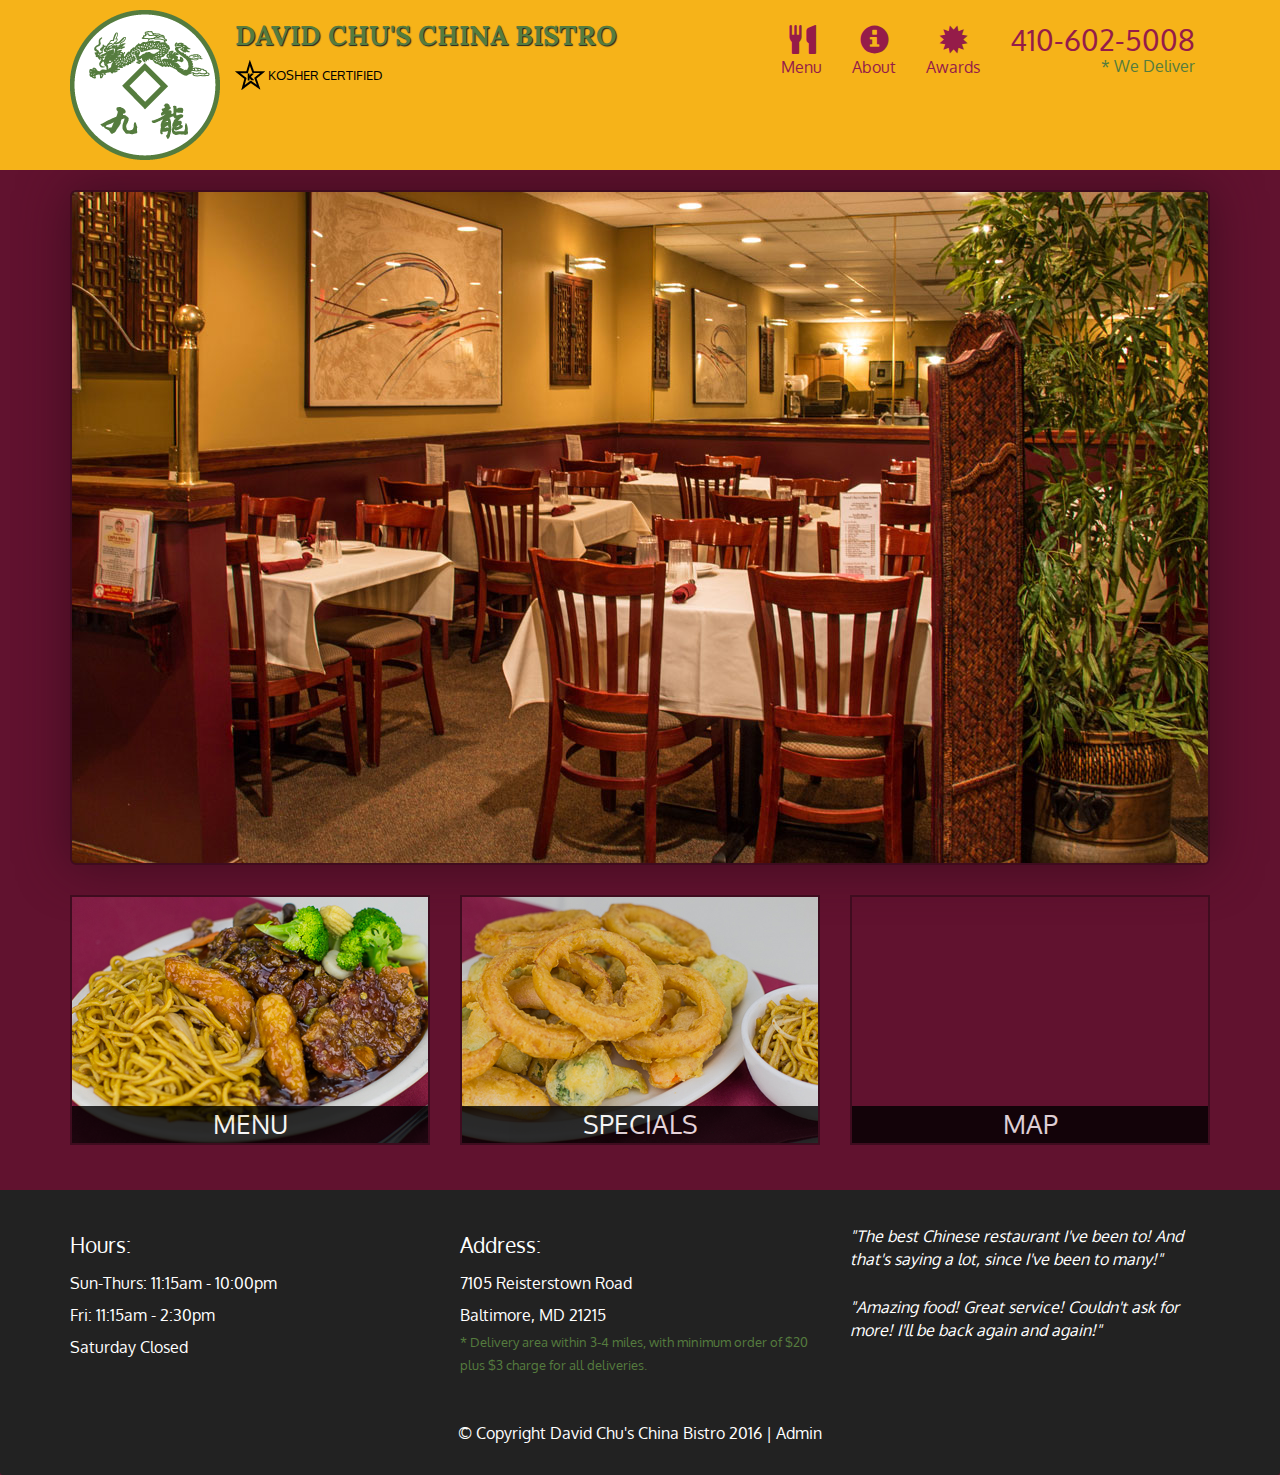
<file: assignment5/index.html>
<!DOCTYPE html>
<html lang="en">
  <head>
    <meta charset="utf-8">
    <meta http-equiv="X-UA-Compatible" content="IE=edge">
    <meta name="viewport" content="width=device-width, initial-scale=1">
    <title>David Chu's China Bistro</title>
    <link href='https://fonts.googleapis.com/css?family=Oxygen:400,300,700' rel='stylesheet' type='text/css'>
    <link href='https://fonts.googleapis.com/css?family=Lora' rel='stylesheet' type='text/css'>
    <link rel="stylesheet" href="css/bootstrap.min.css">
    <link rel="stylesheet" href="css/restaurant.css">
    <link rel="stylesheet" href="css/common.css">
  </head>
  <body ng-app="restaurant" ng-strict-di>

    <!-- Fixed position loading indicator -->
    <loading class="loading-indicator"></loading>

    <header>
      <nav id="header-nav" class="navbar navbar-default">
        <div class="container">
          <div class="navbar-header">
            <a href="index.html" class="pull-left visible-md visible-lg">
              <div id="logo-img" alt="Logo image"></div>
            </a>

            <div class="navbar-brand">
              <a href="index.html"><h1>David Chu's China Bistro</h1></a>
              <p>
              <img src="images/star-k-logo.png" alt="Kosher certification">
              <span>Kosher Certified</span>
              </p>
            </div>

            <button id="navbarToggle" type="button" class="navbar-toggle collapsed" data-toggle="collapse" data-target="#collapsable-nav" aria-expanded="false">
              <span class="sr-only">Toggle navigation</span>
              <span class="icon-bar"></span>
              <span class="icon-bar"></span>
              <span class="icon-bar"></span>
            </button>
          </div>

          <div id="collapsable-nav" class="collapse navbar-collapse">
            <ul id="nav-list" class="nav navbar-nav navbar-right">
              <li id="navHomeButton" class="visible-xs">
                <a href="index.html">
                  <span class="glyphicon glyphicon-home"></span> Home</a>
              </li>
              <li id="navMenuButton" ui-sref-active="active">
                <a ui-sref="public.menu">
                  <span class="glyphicon glyphicon-cutlery"></span><br class="hidden-xs"> Menu</a>
              </li>
              <li>
                <a href="#">
                  <span class="glyphicon glyphicon-info-sign"></span><br class="hidden-xs"> About</a>
              </li>
              <li>
                <a href="#">
                  <span class="glyphicon glyphicon-certificate"></span><br class="hidden-xs"> Awards</a>
              </li>
              <li id="phone" class="hidden-xs">
                <a href="tel:410-602-5008">
                  <span>410-602-5008</span></a><div>* We Deliver</div>
              </li>
            </ul><!-- #nav-list -->
          </div><!-- .collapse .navbar-collapse -->
        </div><!-- .container -->
      </nav><!-- #header-nav -->
    </header>

    <div id="call-btn" class="visible-xs">
      <a class="btn" href="tel:410-602-5008">
        <span class="glyphicon glyphicon-earphone"></span>
        410-602-5008
      </a>
    </div>
    <div id="xs-deliver" class="text-center visible-xs">* We Deliver</div>

    <ui-view>
      <div class="text-center initial-loading">
        <h2>Loading Site...</h2>
      </div>
    </ui-view>

    <footer class="panel-footer">
      <div class="container">
        <div class="row">
          <section id="hours" class="col-sm-4">
            <span>Hours:</span><br>
            Sun-Thurs: 11:15am - 10:00pm<br>
            Fri: 11:15am - 2:30pm<br>
            Saturday Closed
            <hr class="visible-xs">
          </section>
          <section id="address" class="col-sm-4">
            <span>Address:</span><br>
            7105 Reisterstown Road<br>
            Baltimore, MD 21215
            <p>* Delivery area within 3-4 miles, with minimum order of $20 plus $3 charge for all deliveries.</p>
            <hr class="visible-xs">
          </section>
          <section id="testimonials" class="col-sm-4">
            <p>"The best Chinese restaurant I've been to! And that's saying a lot, since I've been to many!"</p>
            <p>"Amazing food! Great service! Couldn't ask for more! I'll be back again and again!"</p>
          </section>
        </div>
        <div class="text-center">
          &copy; Copyright David Chu's China Bistro 2016 |
          <a ui-sref="admin.auth">Admin</a></div>
      </div>
    </footer>

    <!-- Libs -->
    <script src="lib/jquery-2.1.4.min.js"></script>
    <script src="lib/bootstrap.min.js"></script>
    <script src="lib/angular.min.js"></script>
    <script src="lib/angular-ui-router.min.js"></script>

    <!-- Main Restaurant Module -->
    <script src="src/restaurant.module.js"></script>

    <!-- Common Module -->
    <script src="src/common/common.module.js"></script>
    <script src="src/common/loading/loading.component.js"></script>
    <script src="src/common/loading/loading.interceptor.js"></script>
    <script src="src/common/menu.service.js"></script>

    <!-- Public Module -->
    <script src="src/public/public.module.js"></script>
    <script src="src/public/public.routes.js"></script>
    <script src="src/public/menu/menu.controller.js"></script>
    <script src="src/public/menu-category/menu-category.component.js"></script>
    <script src="src/public/menu-items/menu-items.controller.js"></script>
    <script src="src/public/menu-item/menu-item.component.js"></script>

    <!-- ADMIN SITE -->

    <!--Application files -->

  </body>

</html>
</file>
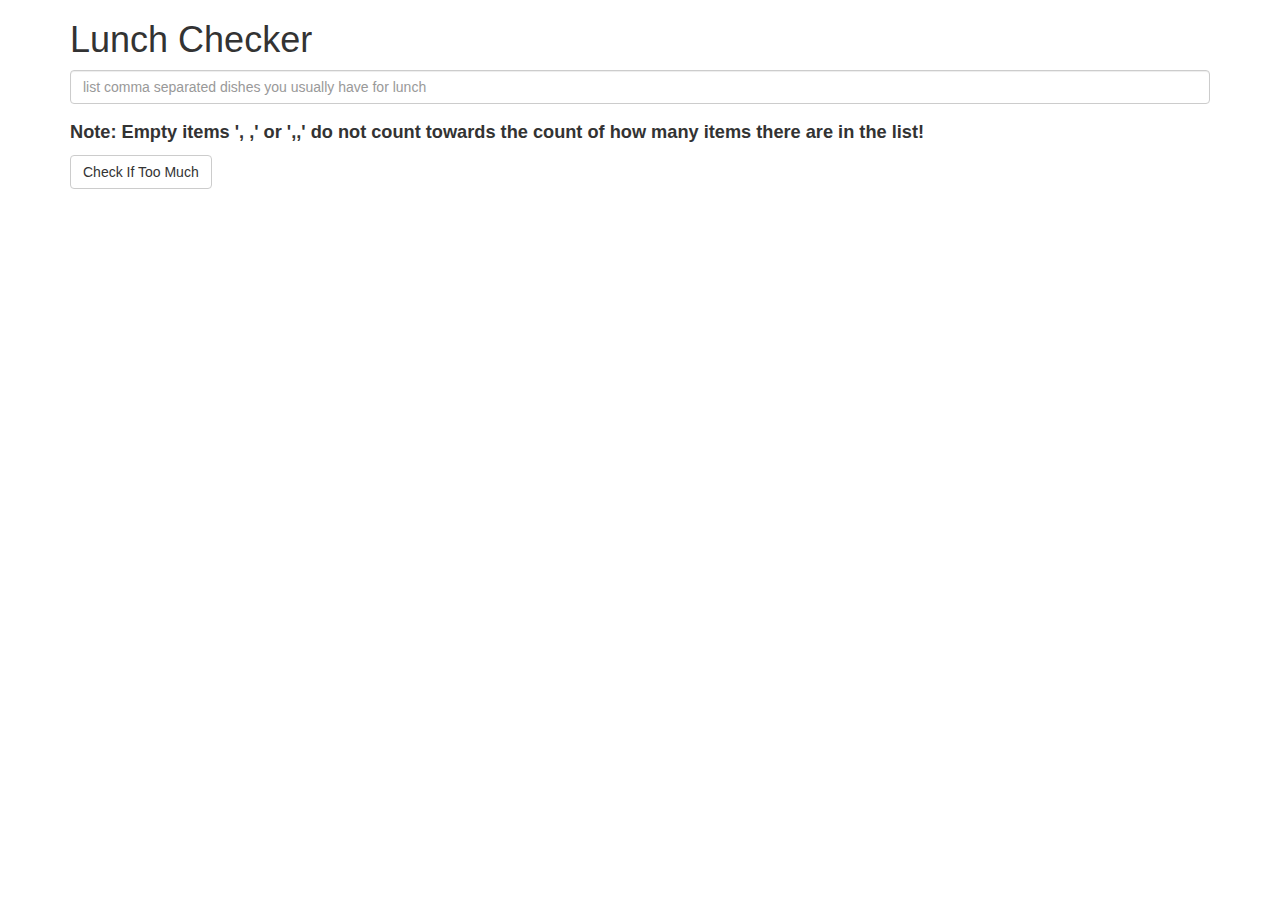
<file: assignment1/solution/index.html>
<!doctype html>
<html lang="en">
  <head>
    <title>Lunch Checker</title>
    <meta name="viewport" content="width=device-width, initial-scale=1">
    <link rel="stylesheet" href="styles/bootstrap.min.css">
    <script src="angular.min.js"></script>
    <script src="app.js"></script>
    <style>
      .message { font-size: 1.3em; font-weight: bold; }
      .msgGreen {color: green;}
      .msgRed {color: red;}
      .txtGreen {border: 2px green solid;}
      .txtRed {border: 2px red solid;}
    </style>
  </head>
<body ng-app="LunchCheck">
   <div class="container" ng-controller="LunchCheckController">
     <h1>Lunch Checker</h1>

         <div class="form-group">
             <input id="lunch-menu" type="text"
             placeholder="list comma separated dishes you usually have for lunch"
             class="form-control" ng-model="lunchItems" ng-class="txtClass">
         </div>
         <p class="message">Note: Empty items ', ,' or ',,' do not count towards
            the count of how many items there are in the list!</p>
         <div class="form-group">
             <button class="btn btn-default" ng-click="lunchCheck()">Check If Too Much</button>
         </div>
         <div class="form-group message" ng-class="msgClass">
           <!-- Your message can go here. -->
           {{message}}
         </div>
   </div>

</body>
</html>
</file>
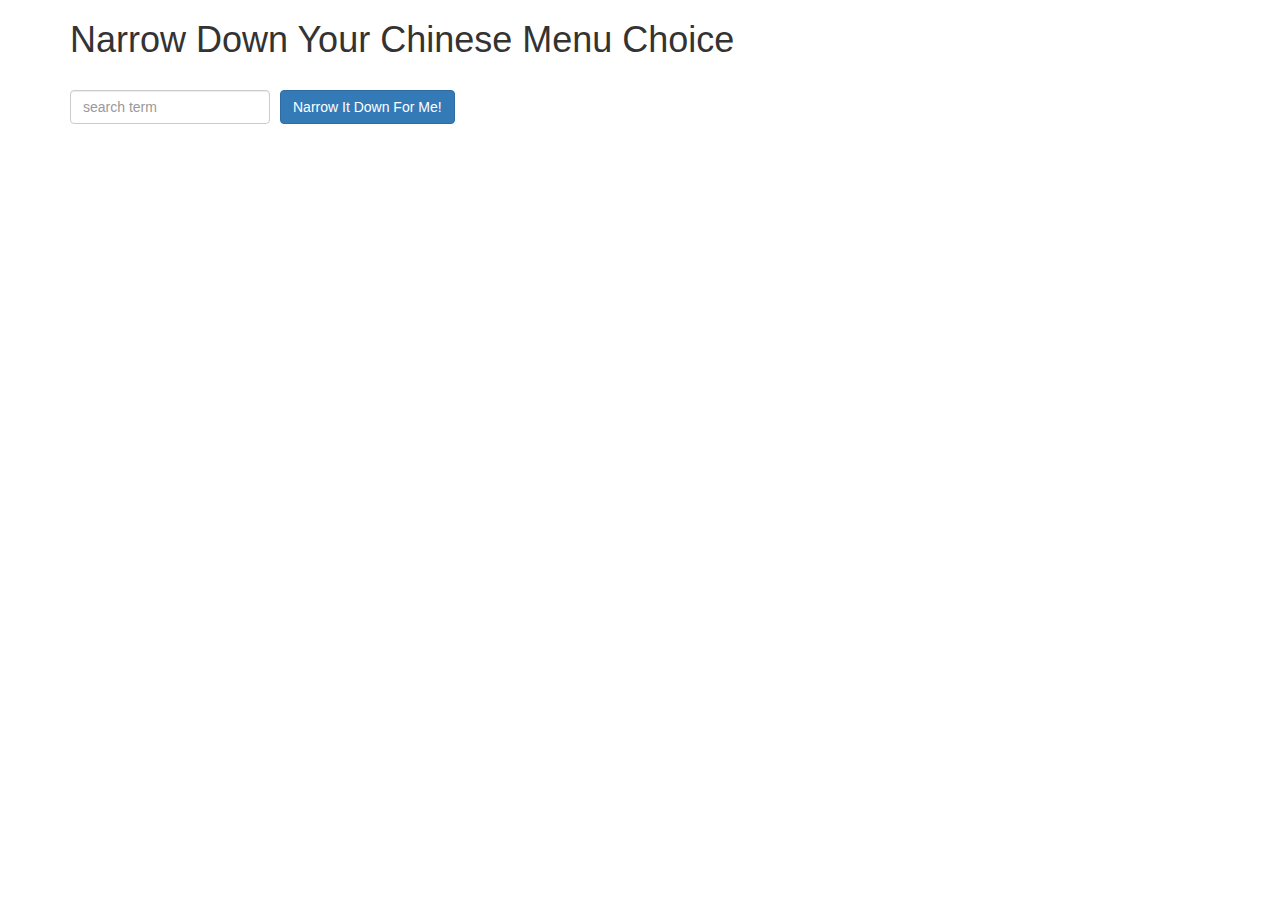
<file: assignment3/solution/index.html>
<!doctype html>
<html lang="en">
  <head>
    <title>Narrow Down Your Menu Choice</title>
    <meta name="viewport" content="width=device-width, initial-scale=1">
    <link rel="stylesheet" href="styles/bootstrap.min.css">
    <link rel="stylesheet" href="styles/styles.css">
    <script type="text/javascript" src="angular.min.js"></script>
    <script type="text/javascript" src="app.js"></script>
  </head>
<body ng-app="NarrowItDownApp">
   <div class="container" ng-controller="NarrowItDownController as ctl">
    <h1>Narrow Down Your Chinese Menu Choice</h1>

    <div class="form-group">
      <input type="text" placeholder="search term" class="form-control" ng-model="ctl.searchTerm">
    </div>
    <div class="form-group narrow-button">
      <button class="btn btn-primary" ng-click="ctl.getMenuItems(ctl.searchTerm)">Narrow It Down For Me!</button>
    </div>
    <br class="clear">
    <br>
    <!-- found-items should be implemented as a component -->
    <found-items found-items="ctl.found" on-remove="ctl.onRemove(index)">
      <span>{{ctl.message}}</span>
    </found-items>
  </div>

</body>
</html>
</file>
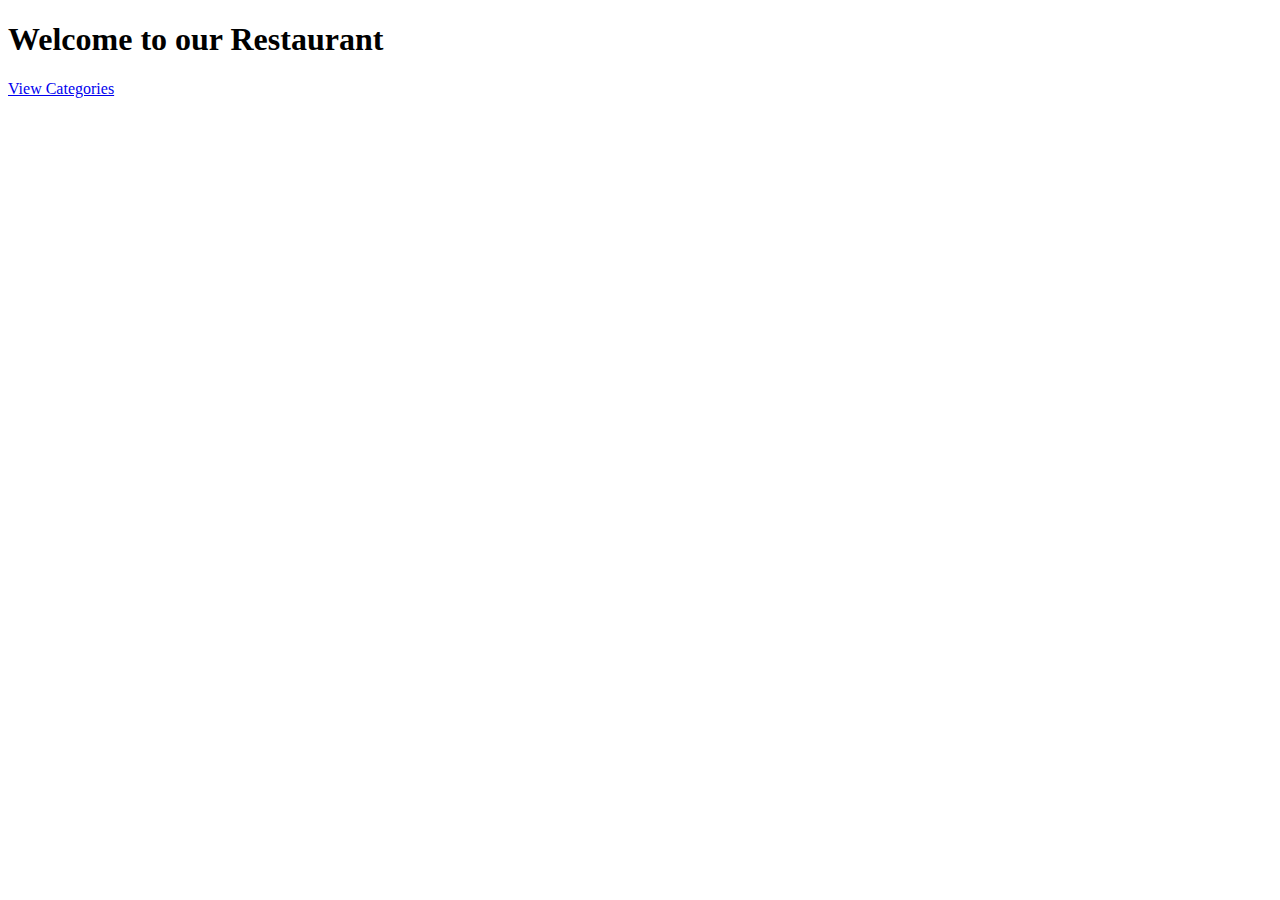
<file: assignment4/solution/index.html>
<!doctype html>
<html lang="en">
  <head>
    <title>Made In China</title>
    <meta name="viewport" content="width=device-width, initial-scale=1">
    <meta charset="utf-8">
    <link rel="stylesheet" href="css/styles.css">
  </head>
<body ng-app="MenuApp">


  <ui-view></ui-view>

  <!-- Libraries -->
  <script type="text/javascript" src="lib\angular.min.js"></script>
  <script type="text/javascript" src="lib\angular.ui.router.min.js"></script>

  <!-- Modules -->
  <script type="text/javascript" src="src\menuapp\menuapp.module.js"></script>
  <script type="text/javascript" src="src\data\data.module.js"></script>

  <!-- Data Artifacts -->
  <script type="text/javascript" src="src\data\menudata.service.js"></script>

  <!-- MenuApp Artifacts -->
  <script type="text/javascript" src="src\menuapp\categories.component.js"></script>
  <script type="text/javascript" src="src\menuapp\categories.controller.js"></script>
  <script type="text/javascript" src="src\menuapp\items.component.js"></script>
  <script type="text/javascript" src="src\menuapp\items.controller.js"></script>

  <!-- Routes -->
  <script type="text/javascript" src="src\routes.js"></script>

</body>
</html>
</file>
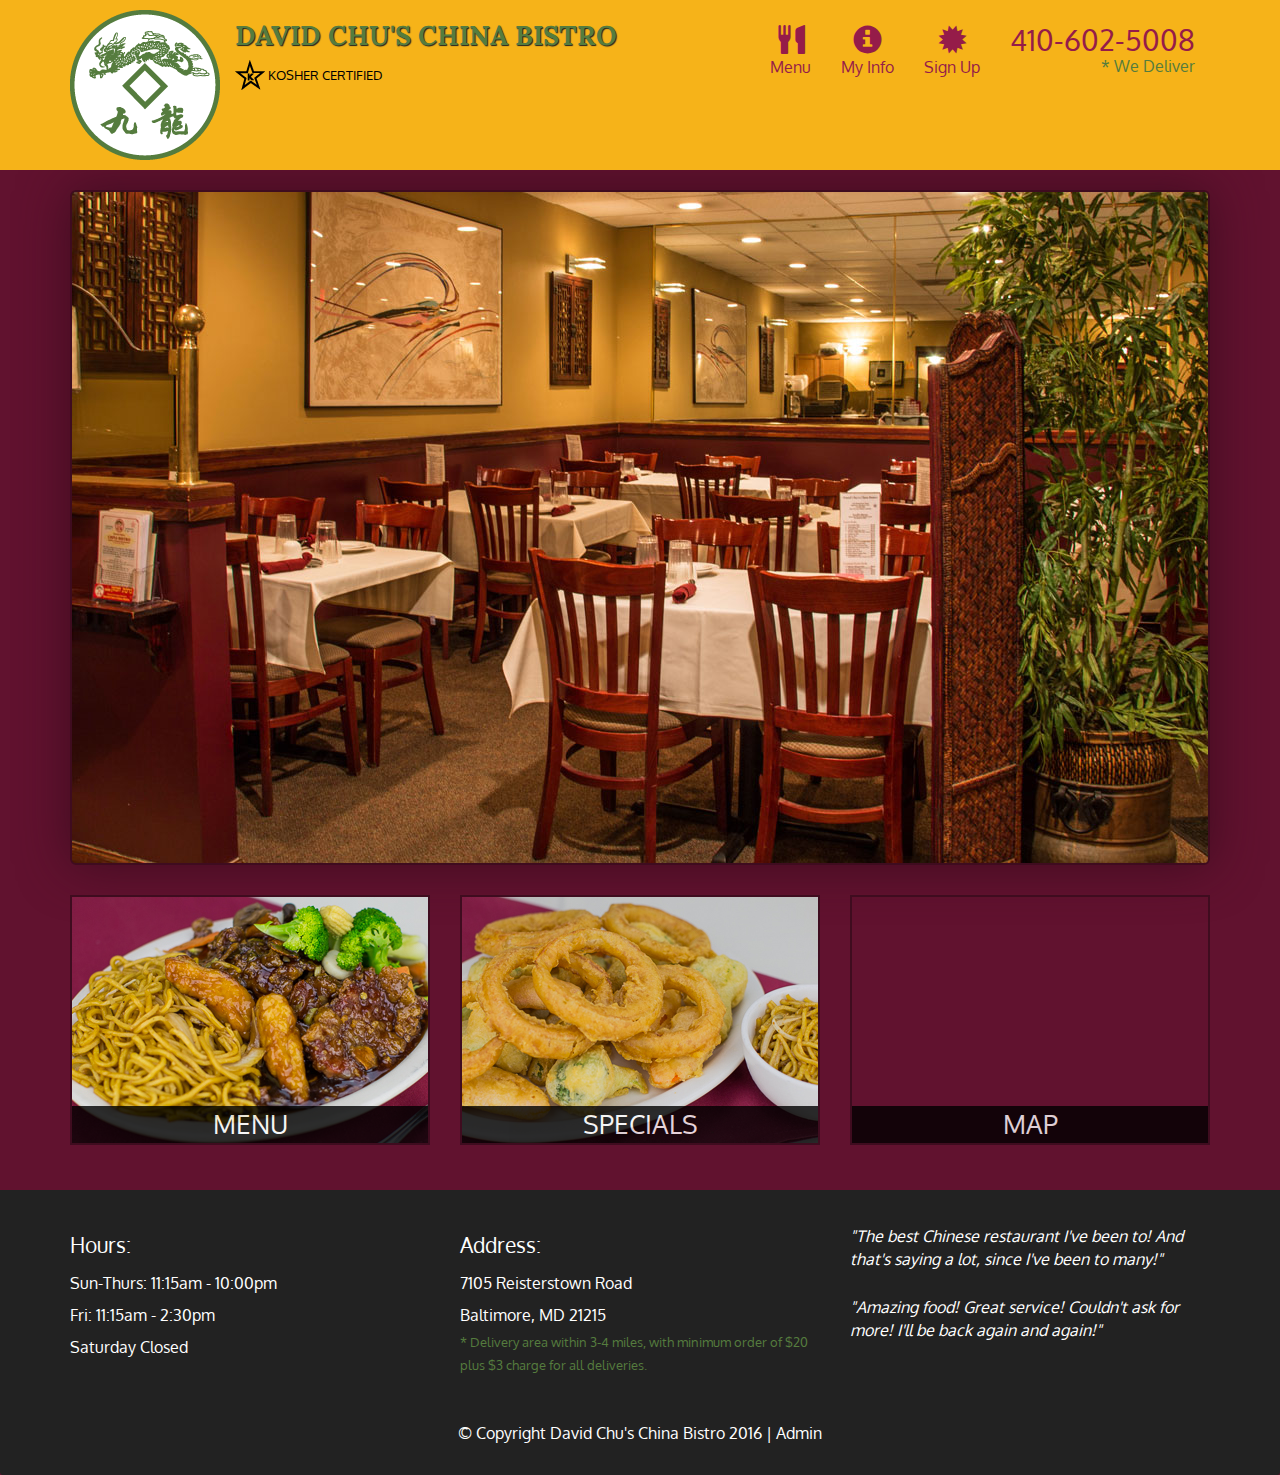
<file: assignment5/solution/index.html>
<!DOCTYPE html>
<html lang="en">
  <head>
    <meta charset="utf-8">
    <meta http-equiv="X-UA-Compatible" content="IE=edge">
    <meta name="viewport" content="width=device-width, initial-scale=1">
    <title>David Chu's China Bistro</title>
    <link href='https://fonts.googleapis.com/css?family=Oxygen:400,300,700' rel='stylesheet' type='text/css'>
    <link href='https://fonts.googleapis.com/css?family=Lora' rel='stylesheet' type='text/css'>
    <link rel="stylesheet" href="css/bootstrap.min.css">
    <link rel="stylesheet" href="css/restaurant.css">
    <link rel="stylesheet" href="css/common.css">
  </head>
  <body ng-app="restaurant" ng-strict-di>

    <!-- Fixed position loading indicator -->
    <loading class="loading-indicator"></loading>

    <header>
      <nav id="header-nav" class="navbar navbar-default">
        <div class="container">
          <div class="navbar-header">
            <a href="index.html" class="pull-left visible-md visible-lg">
              <div id="logo-img" alt="Logo image"></div>
            </a>

            <div class="navbar-brand">
              <a href="index.html"><h1>David Chu's China Bistro</h1></a>
              <p>
              <img src="images/star-k-logo.png" alt="Kosher certification">
              <span>Kosher Certified</span>
              </p>
            </div>

            <button id="navbarToggle" type="button" class="navbar-toggle collapsed" data-toggle="collapse" data-target="#collapsable-nav" aria-expanded="false">
              <span class="sr-only">Toggle navigation</span>
              <span class="icon-bar"></span>
              <span class="icon-bar"></span>
              <span class="icon-bar"></span>
            </button>
          </div>

          <div id="collapsable-nav" class="collapse navbar-collapse">
            <ul id="nav-list" class="nav navbar-nav navbar-right">
              <li id="navHomeButton" class="visible-xs">
                <a href="index.html">
                  <span class="glyphicon glyphicon-home"></span> Home</a>
              </li>
              <li id="navMenuButton" ui-sref-active="active">
                <a ui-sref="public.menu">
                  <span class="glyphicon glyphicon-cutlery"></span><br class="hidden-xs"> Menu</a>
              </li>
              <li ui-sref-active="active">
                <a ui-sref="public.myinfo">
                  <span class="glyphicon glyphicon-info-sign"></span><br class="hidden-xs"> My Info</a>
              </li>
              <li ui-sref-active="active">
                <a ui-sref="public.signup">
                  <span class="glyphicon glyphicon-certificate"></span><br class="hidden-xs"> Sign Up</a>
              </li>
              <li id="phone" class="hidden-xs">
                <a href="tel:410-602-5008">
                  <span>410-602-5008</span></a><div>* We Deliver</div>
              </li>
            </ul><!-- #nav-list -->
          </div><!-- .collapse .navbar-collapse -->
        </div><!-- .container -->
      </nav><!-- #header-nav -->
    </header>

    <div id="call-btn" class="visible-xs">
      <a class="btn" href="tel:410-602-5008">
        <span class="glyphicon glyphicon-earphone"></span>
        410-602-5008
      </a>
    </div>
    <div id="xs-deliver" class="text-center visible-xs">* We Deliver</div>

    <ui-view>
      <div class="text-center initial-loading">
        <h2>Loading Site...</h2>
      </div>
    </ui-view>

    <footer class="panel-footer">
      <div class="container">
        <div class="row">
          <section id="hours" class="col-sm-4">
            <span>Hours:</span><br>
            Sun-Thurs: 11:15am - 10:00pm<br>
            Fri: 11:15am - 2:30pm<br>
            Saturday Closed
            <hr class="visible-xs">
          </section>
          <section id="address" class="col-sm-4">
            <span>Address:</span><br>
            7105 Reisterstown Road<br>
            Baltimore, MD 21215
            <p>* Delivery area within 3-4 miles, with minimum order of $20 plus $3 charge for all deliveries.</p>
            <hr class="visible-xs">
          </section>
          <section id="testimonials" class="col-sm-4">
            <p>"The best Chinese restaurant I've been to! And that's saying a lot, since I've been to many!"</p>
            <p>"Amazing food! Great service! Couldn't ask for more! I'll be back again and again!"</p>
          </section>
        </div>
        <div class="text-center">
          &copy; Copyright David Chu's China Bistro 2016 |
          <a ui-sref="admin.auth">Admin</a></div>
      </div>
    </footer>

    <!-- Libs -->
    <script src="lib/jquery-2.1.4.min.js"></script>
    <script src="lib/bootstrap.min.js"></script>
    <script src="lib/angular.min.js"></script>
    <script src="lib/angular-ui-router.min.js"></script>

    <!-- Main Restaurant Module -->
    <script src="src/restaurant.module.js"></script>

    <!-- Common Module -->
    <script src="src/common/common.module.js"></script>
    <script src="src/common/loading/loading.component.js"></script>
    <script src="src/common/loading/loading.interceptor.js"></script>
    <script src="src/common/menu.service.js"></script>

    <!-- Public Module -->
    <script src="src/public/public.module.js"></script>
    <script src="src/public/public.routes.js"></script>
    <script src="src/public/menu/menu.controller.js"></script>
    <script src="src/public/menu-category/menu-category.component.js"></script>
    <script src="src/public/menu-items/menu-items.controller.js"></script>
    <script src="src/public/menu-item/menu-item.component.js"></script>

    <script src="src/public/sign-up/sign-up.controller.js"></script>
    <script src="src/public/sign-up/favorite-exist.directive.js"></script>
    <script src="src/public/sign-up/sign-up.service.js"></script>
    <script src="src/public/my-info/my-info.controller.js"></script>

    <!-- ADMIN SITE -->

    <!--Application files -->

  </body>

</html>
</file>
<file: assignment5/css/restaurant.css>
body {
  font-size: 16px;
  color: #fff;
  background-color: #61122f;
  font-family: 'Oxygen', sans-serif;
}

.initial-loading {
  margin-top: 60px;
}

/** HEADER **/
#header-nav {
  background-color: #f6b319;
  border-radius: 0;
  border: 0;
}

#logo-img {
  background: url('../images/restaurant-logo_large.png') no-repeat;
  width: 150px;
  height: 150px;
  margin: 10px 15px 10px 0;
}

.navbar-brand {
  padding-top: 25px;
}
.navbar-brand h1 { /* Restaurant name */
  font-family: 'Lora', serif;
  color: #557c3e;
  font-size: 1.5em;
  text-transform: uppercase;
  font-weight: bold;
  text-shadow: 1px 1px 1px #222;
  margin-top: 0;
  margin-bottom: 0;
  line-height: .75;
}
.navbar-brand a:hover, .navbar-brand a:focus {
  text-decoration: none;
}
.navbar-brand p { /* Kosher cert */
  color: #000;
  text-transform: uppercase;
  font-size: .7em;
  margin-top: 15px;
}
.navbar-brand p span { /* Star-K */
  vertical-align: middle;
}

#nav-list {
  margin-top: 10px;
}
#nav-list a {
  color: #951C49;
  text-align: center;
}
#nav-list a:hover {
  background: #E7E7E7;
}
#nav-list a span {
  font-size: 1.8em;
}

#phone {
  margin-top: 5px;
}
#phone a { /* Phone number */
  text-align: right;
  padding-bottom: 0;
}
#phone div { /* We Deliver */
  color: #557c3e;
  text-align: right;
  padding-right: 15px;
}

.navbar-header button.navbar-toggle, .navbar-header .icon-bar {
  border: 1px solid #61122f;
}
.navbar-header button.navbar-toggle {
  clear: both;
  margin-top: -30px;
}
/* END HEADER */

/* FOOTER */
.panel-footer {
  margin-top: 30px;
  padding-top: 35px;
  padding-bottom: 30px;
  background-color: #222;
  border-top: 0;
}
.panel-footer div.row {
  margin-bottom: 35px;
}
#hours, #address {
  line-height: 2;
}
#hours > span, #address > span {
  font-size: 1.3em;
}
#address p {
  color: #557c3e;
  font-size: .8em;
  line-height: 1.8;
}
#testimonials {
  font-style: italic;
}
#testimonials p:nth-child(2) {
  margin-top: 25px;
}
a[ui-sref="admin.auth"] {
  color: #fff;
}
/* END FOOTER */

/********** Medium devices only **********/
@media (min-width: 992px) and (max-width: 1199px) {
  /* Header */
  #logo-img {
    background: url('../images/restaurant-logo_medium.png') no-repeat;
    width: 100px;
    height: 100px;
    margin: 5px 5px 5px 0;
  }
  /* End Header */
}


/********** Extra small devices only **********/
@media (max-width: 767px) {
  /* Header */
  .navbar-brand {
    padding-top: 10px;
    height: 80px;
  }
  .navbar-brand h1 { /* Restaurant name */
    padding-top: 10px;
    font-size: 5vw; /* 1vw = 1% of viewport width */
  }
  .navbar-brand p { /* Kosher cert */
    font-size: .6em;
    margin-top: 12px;
  }
  .navbar-brand p img { /* Star-K */
    height: 20px;
  }

  #collapsable-nav a { /* Collapsed nav menu text */
    font-size: 1.2em;
  }
  #collapsable-nav a span { /* Collapsed nav menu glyph */
    font-size: 1em;
    margin-right: 5px;
  }

  #call-btn > a {
    font-size: 1.5em;
    display: block;
    margin: 0 20px;
    padding: 10px;
    border: 2px solid #fff;
    background-color: #f6b319;
    color: #951c49;
  }
  #xs-deliver {
    margin-top: 5px;
    font-size: .7em;
    letter-spacing: .1em;
    text-transform: uppercase;
  }
  /* End Header */

  /* Footer */
  .panel-footer section {
    margin-bottom: 30px;
    text-align: center;
  }
  .panel-footer section:nth-child(3) {
    margin-bottom: 0; /* margin already exists on the whole row */
  }
  .panel-footer section hr {
    width: 50%;
  }
  /* End Footer */
}


/********** Super extra small devices Only :-) (e.g., iPhone 4) **********/
@media (max-width: 479px) {
  /* Header */
  .navbar-brand h1 { /* Restaurant name */
    padding-top: 5px;
    font-size: 6vw;
  }
  /* End Header */
}
</file>
<file: assignment5/css/common.css>
.loading-indicator {
    display: block;
    width: 70px;
    position: fixed;
    left: 0;
    right: 0;
    margin: 0 auto;
    top: 40%;
    z-index: 100;
    background-color: #FFF;
}

.loading-indicator img {
    width: 70px;
    background-color: #FFF;
}

.ui-view-placeholder {
    margin-top: 60px;
}
</file>
<file: assignment3/solution/styles/styles.css>
h1 {
  margin-bottom: 30px;
}
input[type="text"] {
  width: 200px;
  float: left;
}
.narrow-button {
  float: left;
  margin-left: 10px;
}
.clear {
  clear: both;
}
.loader {
  display: none;
  margin-left: 5px;
  font-size: 10px;
  float: left;
  border-top: 1.1em solid rgba(147, 147, 147, 0.2);
  border-right: 1.1em solid rgba(147, 147, 147, 0.2);
  border-bottom: 1.1em solid rgba(147, 147, 147, 0.2);
  border-left: 1.1em solid #676767;
  -webkit-transform: translateZ(0);
  -ms-transform: translateZ(0);
  transform: translateZ(0);
  -webkit-animation: load8 1.1s infinite linear;
  animation: load8 1.1s infinite linear;
}
.loader,
.loader:after {
  border-radius: 50%;
  width: 3em;
  height: 3em;
}
@-webkit-keyframes load8 {
  0% {
    -webkit-transform: rotate(0deg);
    transform: rotate(0deg);
  }
  100% {
    -webkit-transform: rotate(360deg);
    transform: rotate(360deg);
  }
}
@keyframes load8 {
  0% {
    -webkit-transform: rotate(0deg);
    transform: rotate(0deg);
  }
  100% {
    -webkit-transform: rotate(360deg);
    transform: rotate(360deg);
  }
}
</file>
<file: assignment4/solution/css/styles.css>
li[ui-sref]:hover {
  display: inline-block;
  cursor: pointer;
  border: solid black 1px;
  padding-left: 5px;
  padding-right: 5px;
}
</file>
<file: assignment5/solution/css/restaurant.css>
body {
  font-size: 16px;
  color: #fff;
  background-color: #61122f;
  font-family: 'Oxygen', sans-serif;
}

.initial-loading {
  margin-top: 60px;
}

/** HEADER **/
#header-nav {
  background-color: #f6b319;
  border-radius: 0;
  border: 0;
}

#logo-img {
  background: url('../images/restaurant-logo_large.png') no-repeat;
  width: 150px;
  height: 150px;
  margin: 10px 15px 10px 0;
}

.navbar-brand {
  padding-top: 25px;
}
.navbar-brand h1 { /* Restaurant name */
  font-family: 'Lora', serif;
  color: #557c3e;
  font-size: 1.5em;
  text-transform: uppercase;
  font-weight: bold;
  text-shadow: 1px 1px 1px #222;
  margin-top: 0;
  margin-bottom: 0;
  line-height: .75;
}
.navbar-brand a:hover, .navbar-brand a:focus {
  text-decoration: none;
}
.navbar-brand p { /* Kosher cert */
  color: #000;
  text-transform: uppercase;
  font-size: .7em;
  margin-top: 15px;
}
.navbar-brand p span { /* Star-K */
  vertical-align: middle;
}

#nav-list {
  margin-top: 10px;
}
#nav-list a {
  color: #951C49;
  text-align: center;
}
#nav-list a:hover {
  background: #E7E7E7;
}
#nav-list a span {
  font-size: 1.8em;
}

#phone {
  margin-top: 5px;
}
#phone a { /* Phone number */
  text-align: right;
  padding-bottom: 0;
}
#phone div { /* We Deliver */
  color: #557c3e;
  text-align: right;
  padding-right: 15px;
}

.navbar-header button.navbar-toggle, .navbar-header .icon-bar {
  border: 1px solid #61122f;
}
.navbar-header button.navbar-toggle {
  clear: both;
  margin-top: -30px;
}
/* END HEADER */

/* FOOTER */
.panel-footer {
  margin-top: 30px;
  padding-top: 35px;
  padding-bottom: 30px;
  background-color: #222;
  border-top: 0;
}
.panel-footer div.row {
  margin-bottom: 35px;
}
#hours, #address {
  line-height: 2;
}
#hours > span, #address > span {
  font-size: 1.3em;
}
#address p {
  color: #557c3e;
  font-size: .8em;
  line-height: 1.8;
}
#testimonials {
  font-style: italic;
}
#testimonials p:nth-child(2) {
  margin-top: 25px;
}
a[ui-sref="admin.auth"] {
  color: #fff;
}
/* END FOOTER */

/********** Medium devices only **********/
@media (min-width: 992px) and (max-width: 1199px) {
  /* Header */
  #logo-img {
    background: url('../images/restaurant-logo_medium.png') no-repeat;
    width: 100px;
    height: 100px;
    margin: 5px 5px 5px 0;
  }
  /* End Header */
}


/********** Extra small devices only **********/
@media (max-width: 767px) {
  /* Header */
  .navbar-brand {
    padding-top: 10px;
    height: 80px;
  }
  .navbar-brand h1 { /* Restaurant name */
    padding-top: 10px;
    font-size: 5vw; /* 1vw = 1% of viewport width */
  }
  .navbar-brand p { /* Kosher cert */
    font-size: .6em;
    margin-top: 12px;
  }
  .navbar-brand p img { /* Star-K */
    height: 20px;
  }

  #collapsable-nav a { /* Collapsed nav menu text */
    font-size: 1.2em;
  }
  #collapsable-nav a span { /* Collapsed nav menu glyph */
    font-size: 1em;
    margin-right: 5px;
  }

  #call-btn > a {
    font-size: 1.5em;
    display: block;
    margin: 0 20px;
    padding: 10px;
    border: 2px solid #fff;
    background-color: #f6b319;
    color: #951c49;
  }
  #xs-deliver {
    margin-top: 5px;
    font-size: .7em;
    letter-spacing: .1em;
    text-transform: uppercase;
  }
  /* End Header */

  /* Footer */
  .panel-footer section {
    margin-bottom: 30px;
    text-align: center;
  }
  .panel-footer section:nth-child(3) {
    margin-bottom: 0; /* margin already exists on the whole row */
  }
  .panel-footer section hr {
    width: 50%;
  }
  /* End Footer */
}


/********** Super extra small devices Only :-) (e.g., iPhone 4) **********/
@media (max-width: 479px) {
  /* Header */
  .navbar-brand h1 { /* Restaurant name */
    padding-top: 5px;
    font-size: 6vw;
  }
  /* End Header */
}
</file>
<file: assignment5/solution/css/common.css>
.loading-indicator {
    display: block;
    width: 70px;
    position: fixed;
    left: 0;
    right: 0;
    margin: 0 auto;
    top: 40%;
    z-index: 100;
    background-color: #FFF;
}

.loading-indicator img {
    width: 70px;
    background-color: #FFF;
}

.ui-view-placeholder {
    margin-top: 60px;
}
</file>
